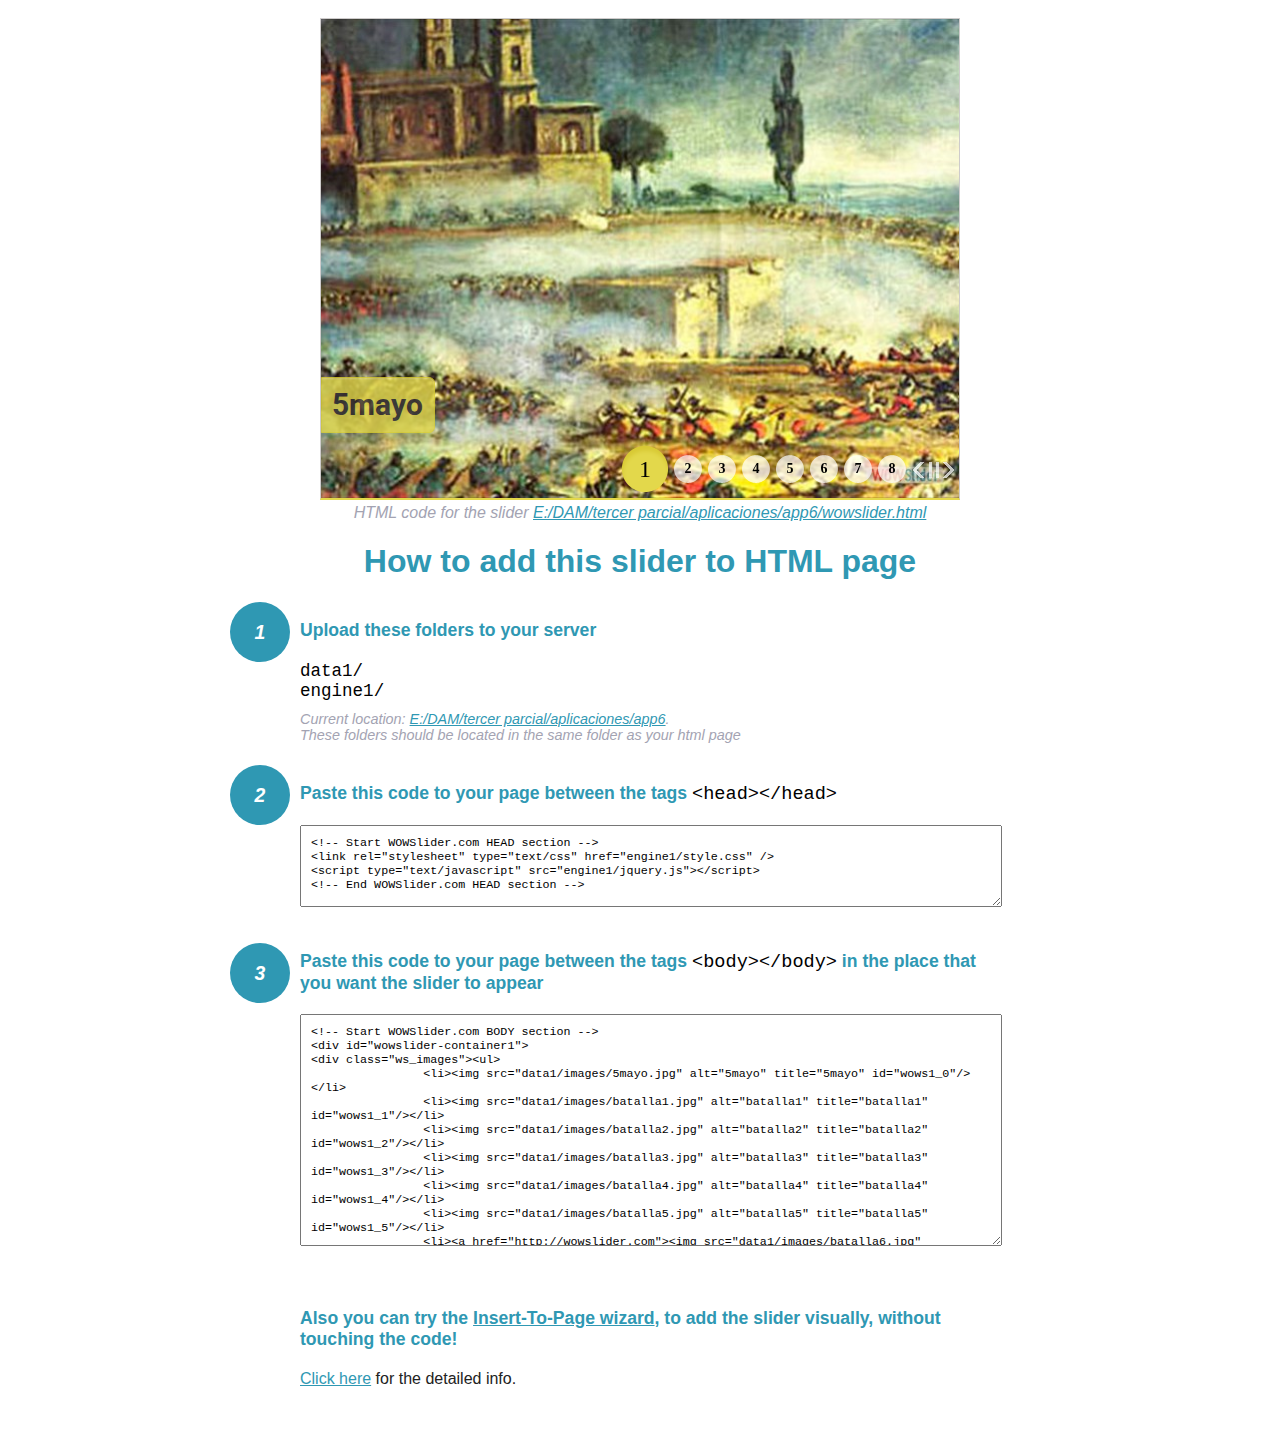
<file: wowslider-howto.html>
<!DOCTYPE html>
<html>
<head>
	<title>WOWSlider</title>
	<meta http-equiv="content-type" content="text/html; charset=utf-8" />
	<meta name="description" content="WOWSlider" />
	
	<!-- Start WOWSlider.com HEAD section --> <!-- add to the <head> of your page -->
	<link rel="stylesheet" type="text/css" href="engine1/style.css" />
	<script type="text/javascript" src="engine1/jquery.js"></script>
	<!-- End WOWSlider.com HEAD section -->


<style>
.instuction {
	font-family: sans-serif, Arial;
	display: block;
	margin: 0 auto;
	max-width: 820px;
	width: 100%;
	padding: 0 70px;
	color: #222;
	-webkit-box-sizing: border-box;
	-moz-box-sizing: border-box;
	box-sizing: border-box;
}
.instuction h1 img {
	max-width: 170px;
	vertical-align: middle;
	margin-bottom: 10px;
}
.instuction h1 {
	color: #2F98B3;
	text-align: center;
}
.instuction h2 {
	position: relative;
	font-size: 1.1em;
	color: #2F98B3;
	margin-bottom: 20px;
	margin-top: 40px;
}
.instuction h2 span.num {
	position: absolute;
	left: -70px;
	top: -18px;
	display: inline-block;
	vertical-align: middle;
	font-style: italic;
	font-size: 1.1em;
	width: 60px;
	height: 60px;
	line-height: 60px;
	text-align: center;
	background: #2F98B3;
	color: #fff;
	border-radius: 50%;
}
.instuction .mono {
	color: #000;
	font-family: monospace;
	font-size: 1.3em;
	font-weight: normal;
}
.instuction li.mono {
	font-size: 1.5em;
}

.instuction ul {
	font-size: 0.9em;
	margin-top: 0;
	padding-left: 0;
	list-style: none;
}
.instuction .note {
	color: #A3A3B2;
	font-style: italic;
	padding-top: 10px;
}
.instuction p.note {
	text-align: center;
	padding-top: 0;
	margin-top: 4px;
}
.instuction textarea {
	font-size: 0.9em;
	min-height: 60px;
	padding: 10px;
	margin: 0;
	overflow: auto;
	max-width: 100%;
	width: 100%;
}
.instuction a,
.instuction a:visited {
	color: #2F98B3;
}
</style>


</head>
<body style="margin:auto">

<br>

<!-- Start WOWSlider.com BODY section --> <!-- add to the <body> of your page -->
<div id="wowslider-container1">
<div class="ws_images"><ul>
		<li><img src="data1/images/5mayo.jpg" alt="5mayo" title="5mayo" id="wows1_0"/></li>
		<li><img src="data1/images/batalla1.jpg" alt="batalla1" title="batalla1" id="wows1_1"/></li>
		<li><img src="data1/images/batalla2.jpg" alt="batalla2" title="batalla2" id="wows1_2"/></li>
		<li><img src="data1/images/batalla3.jpg" alt="batalla3" title="batalla3" id="wows1_3"/></li>
		<li><img src="data1/images/batalla4.jpg" alt="batalla4" title="batalla4" id="wows1_4"/></li>
		<li><img src="data1/images/batalla5.jpg" alt="batalla5" title="batalla5" id="wows1_5"/></li>
		<li><a href="http://wowslider.com"><img src="data1/images/batalla6.jpg" alt="responsive slider" title="batalla6" id="wows1_6"/></a></li>
		<li><img src="data1/images/batalla7.jpg" alt="batalla7" title="batalla7" id="wows1_7"/></li>
	</ul></div>
	<div class="ws_bullets"><div>
		<a href="#" title="5mayo"><span><img src="data1/tooltips/5mayo.jpg" alt="5mayo"/>1</span></a>
		<a href="#" title="batalla1"><span><img src="data1/tooltips/batalla1.jpg" alt="batalla1"/>2</span></a>
		<a href="#" title="batalla2"><span><img src="data1/tooltips/batalla2.jpg" alt="batalla2"/>3</span></a>
		<a href="#" title="batalla3"><span><img src="data1/tooltips/batalla3.jpg" alt="batalla3"/>4</span></a>
		<a href="#" title="batalla4"><span><img src="data1/tooltips/batalla4.jpg" alt="batalla4"/>5</span></a>
		<a href="#" title="batalla5"><span><img src="data1/tooltips/batalla5.jpg" alt="batalla5"/>6</span></a>
		<a href="#" title="batalla6"><span><img src="data1/tooltips/batalla6.jpg" alt="batalla6"/>7</span></a>
		<a href="#" title="batalla7"><span><img src="data1/tooltips/batalla7.jpg" alt="batalla7"/>8</span></a>
	</div></div><div class="ws_script" style="position:absolute;left:-99%"><a href="http://wowslider.com">wowslider</a> by WOWSlider.com v8.7</div>
<div class="ws_shadow"></div>
</div>	
<script type="text/javascript" src="engine1/wowslider.js"></script>
<script type="text/javascript" src="engine1/script.js"></script>
<!-- End WOWSlider.com BODY section -->


<div class="instuction">
	<p class="note">HTML code for the slider <a href="file:///E:/DAM/tercer parcial/aplicaciones/app6/wowslider.html">E:/DAM/tercer parcial/aplicaciones/app6/wowslider.html</a></p>

	<h1>
		How to add this slider to HTML page
	</h1>

	<h2><span class="num">1</span> Upload these folders to your server</h2>
	<ul>
		<li class="mono">data1/</li>
		<li class="mono">engine1/</li>
		<li class="note">Current location: <a href="file:///E:/DAM/tercer parcial/aplicaciones/app6">E:/DAM/tercer parcial/aplicaciones/app6</a>. <br>These folders should be located in the same folder as your html page</li>
	</ul>

	<h2><span class="num">2</span> Paste this code to your page between the tags <span class="mono">&lt;head&gt;&lt;/head&gt;</span></h2>
	<textarea onclick="this.select()">&lt;!-- Start WOWSlider.com HEAD section --&gt;
&lt;link rel=&quot;stylesheet&quot; type=&quot;text/css&quot; href=&quot;engine1/style.css&quot; /&gt;
&lt;script type=&quot;text/javascript&quot; src=&quot;engine1/jquery.js&quot;&gt;&lt;/script&gt;
&lt;!-- End WOWSlider.com HEAD section --&gt;</textarea>


	<h2><span class="num" style="top: -8px;">3</span> Paste this code to your page between the tags <span class="mono">&lt;body&gt;&lt;/body&gt;</span> in the place that you want the slider to appear</h2>
	<textarea onclick="this.select()" rows="15">&lt;!-- Start WOWSlider.com BODY section --&gt;
&lt;div id=&quot;wowslider-container1&quot;&gt;
&lt;div class=&quot;ws_images&quot;&gt;&lt;ul&gt;
		&lt;li&gt;&lt;img src=&quot;data1/images/5mayo.jpg&quot; alt=&quot;5mayo&quot; title=&quot;5mayo&quot; id=&quot;wows1_0&quot;/&gt;&lt;/li&gt;
		&lt;li&gt;&lt;img src=&quot;data1/images/batalla1.jpg&quot; alt=&quot;batalla1&quot; title=&quot;batalla1&quot; id=&quot;wows1_1&quot;/&gt;&lt;/li&gt;
		&lt;li&gt;&lt;img src=&quot;data1/images/batalla2.jpg&quot; alt=&quot;batalla2&quot; title=&quot;batalla2&quot; id=&quot;wows1_2&quot;/&gt;&lt;/li&gt;
		&lt;li&gt;&lt;img src=&quot;data1/images/batalla3.jpg&quot; alt=&quot;batalla3&quot; title=&quot;batalla3&quot; id=&quot;wows1_3&quot;/&gt;&lt;/li&gt;
		&lt;li&gt;&lt;img src=&quot;data1/images/batalla4.jpg&quot; alt=&quot;batalla4&quot; title=&quot;batalla4&quot; id=&quot;wows1_4&quot;/&gt;&lt;/li&gt;
		&lt;li&gt;&lt;img src=&quot;data1/images/batalla5.jpg&quot; alt=&quot;batalla5&quot; title=&quot;batalla5&quot; id=&quot;wows1_5&quot;/&gt;&lt;/li&gt;
		&lt;li&gt;&lt;a href=&quot;http://wowslider.com&quot;&gt;&lt;img src=&quot;data1/images/batalla6.jpg&quot; alt=&quot;responsive slider&quot; title=&quot;batalla6&quot; id=&quot;wows1_6&quot;/&gt;&lt;/a&gt;&lt;/li&gt;
		&lt;li&gt;&lt;img src=&quot;data1/images/batalla7.jpg&quot; alt=&quot;batalla7&quot; title=&quot;batalla7&quot; id=&quot;wows1_7&quot;/&gt;&lt;/li&gt;
	&lt;/ul&gt;&lt;/div&gt;
	&lt;div class=&quot;ws_bullets&quot;&gt;&lt;div&gt;
		&lt;a href=&quot;#&quot; title=&quot;5mayo&quot;&gt;&lt;span&gt;&lt;img src=&quot;data1/tooltips/5mayo.jpg&quot; alt=&quot;5mayo&quot;/&gt;1&lt;/span&gt;&lt;/a&gt;
		&lt;a href=&quot;#&quot; title=&quot;batalla1&quot;&gt;&lt;span&gt;&lt;img src=&quot;data1/tooltips/batalla1.jpg&quot; alt=&quot;batalla1&quot;/&gt;2&lt;/span&gt;&lt;/a&gt;
		&lt;a href=&quot;#&quot; title=&quot;batalla2&quot;&gt;&lt;span&gt;&lt;img src=&quot;data1/tooltips/batalla2.jpg&quot; alt=&quot;batalla2&quot;/&gt;3&lt;/span&gt;&lt;/a&gt;
		&lt;a href=&quot;#&quot; title=&quot;batalla3&quot;&gt;&lt;span&gt;&lt;img src=&quot;data1/tooltips/batalla3.jpg&quot; alt=&quot;batalla3&quot;/&gt;4&lt;/span&gt;&lt;/a&gt;
		&lt;a href=&quot;#&quot; title=&quot;batalla4&quot;&gt;&lt;span&gt;&lt;img src=&quot;data1/tooltips/batalla4.jpg&quot; alt=&quot;batalla4&quot;/&gt;5&lt;/span&gt;&lt;/a&gt;
		&lt;a href=&quot;#&quot; title=&quot;batalla5&quot;&gt;&lt;span&gt;&lt;img src=&quot;data1/tooltips/batalla5.jpg&quot; alt=&quot;batalla5&quot;/&gt;6&lt;/span&gt;&lt;/a&gt;
		&lt;a href=&quot;#&quot; title=&quot;batalla6&quot;&gt;&lt;span&gt;&lt;img src=&quot;data1/tooltips/batalla6.jpg&quot; alt=&quot;batalla6&quot;/&gt;7&lt;/span&gt;&lt;/a&gt;
		&lt;a href=&quot;#&quot; title=&quot;batalla7&quot;&gt;&lt;span&gt;&lt;img src=&quot;data1/tooltips/batalla7.jpg&quot; alt=&quot;batalla7&quot;/&gt;8&lt;/span&gt;&lt;/a&gt;
	&lt;/div&gt;&lt;/div&gt;&lt;div class=&quot;ws_script&quot; style=&quot;position:absolute;left:-99%&quot;&gt;&lt;a href=&quot;http://wowslider.com&quot;&gt;wowslider&lt;/a&gt; by WOWSlider.com v8.7&lt;/div&gt;
&lt;div class=&quot;ws_shadow&quot;&gt;&lt;/div&gt;
&lt;/div&gt;	
&lt;script type=&quot;text/javascript&quot; src=&quot;engine1/wowslider.js&quot;&gt;&lt;/script&gt;
&lt;script type=&quot;text/javascript&quot; src=&quot;engine1/script.js&quot;&gt;&lt;/script&gt;
&lt;!-- End WOWSlider.com BODY section --&gt;</textarea>

<br><br>
<h2>Also you can try the <a href="http://wowslider.com/help/add-wowslider-to-page-2.html" target="_blank">Insert-To-Page wizard</a>, to add the slider visually, without touching the code!</h2>
<p>
	<a href="http://wowslider.com/help/add-wowslider-to-page-2.html" target="_blank">Click here</a> for the detailed info.
</p>
</div>

<br><br>
</body>
</html>
</file>
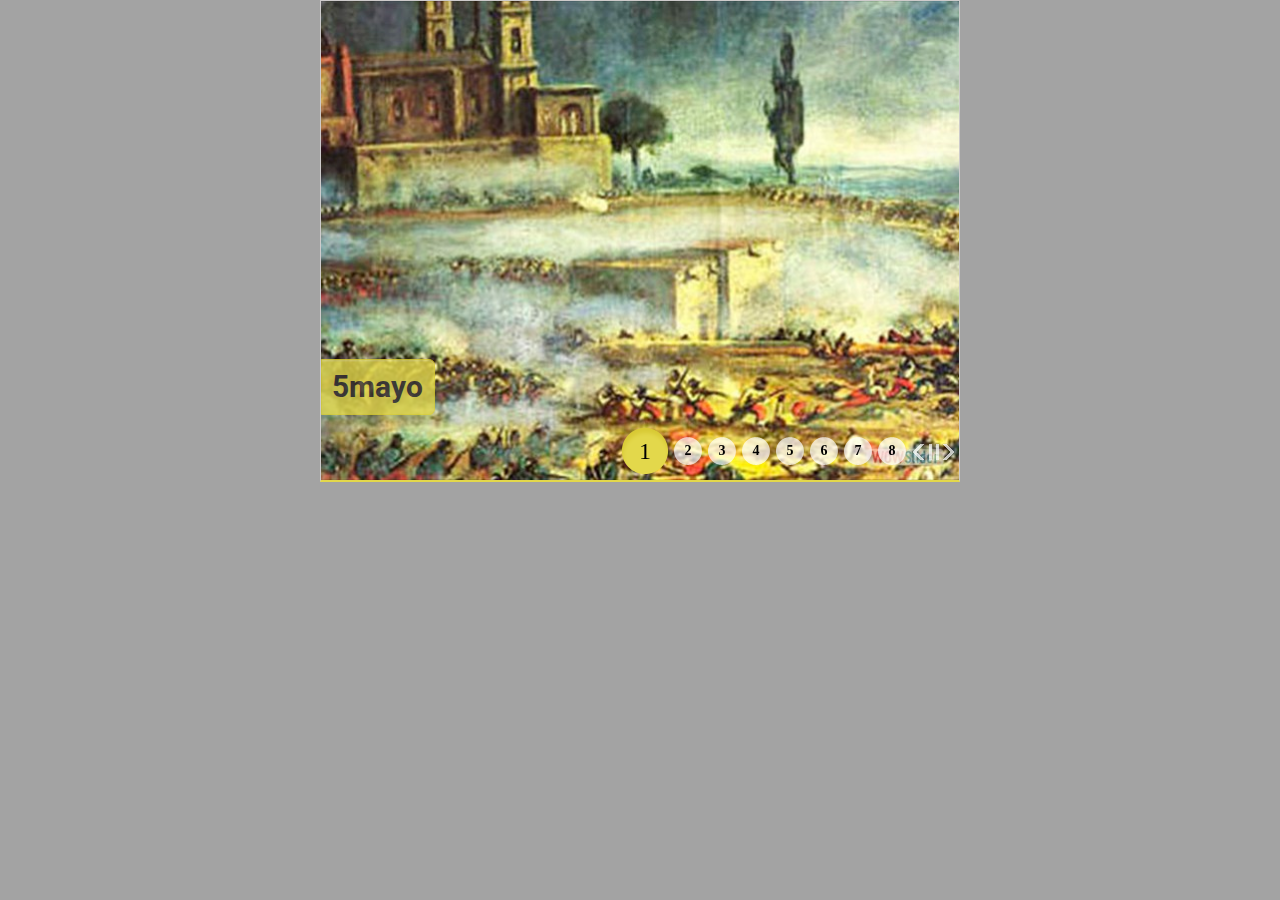
<file: wowslider.html>
<!DOCTYPE html>
<html>
<head>
	<title>Wowslider</title>
	<meta http-equiv="content-type" content="text/html; charset=utf-8" />
	<meta name="description" content="Made with WOW Slider - Create beautiful, responsive image sliders in a few clicks. Awesome skins and animations. Wowslider" />
	
	<!-- Start WOWSlider.com HEAD section --> <!-- add to the <head> of your page -->
	<link rel="stylesheet" type="text/css" href="engine1/style.css" />
	<script type="text/javascript" src="engine1/jquery.js"></script>
	<!-- End WOWSlider.com HEAD section -->

</head>
<body style="background-color:#a3a3a3;margin:auto">
	
	<!-- Start WOWSlider.com BODY section --> <!-- add to the <body> of your page -->
	<div id="wowslider-container1">
	<div class="ws_images"><ul>
		<li><img src="data1/images/5mayo.jpg" alt="5mayo" title="5mayo" id="wows1_0"/></li>
		<li><img src="data1/images/batalla1.jpg" alt="batalla1" title="batalla1" id="wows1_1"/></li>
		<li><img src="data1/images/batalla2.jpg" alt="batalla2" title="batalla2" id="wows1_2"/></li>
		<li><img src="data1/images/batalla3.jpg" alt="batalla3" title="batalla3" id="wows1_3"/></li>
		<li><img src="data1/images/batalla4.jpg" alt="batalla4" title="batalla4" id="wows1_4"/></li>
		<li><img src="data1/images/batalla5.jpg" alt="batalla5" title="batalla5" id="wows1_5"/></li>
		<li><a href="http://wowslider.com"><img src="data1/images/batalla6.jpg" alt="responsive slider" title="batalla6" id="wows1_6"/></a></li>
		<li><img src="data1/images/batalla7.jpg" alt="batalla7" title="batalla7" id="wows1_7"/></li>
	</ul></div>
	<div class="ws_bullets"><div>
		<a href="#" title="5mayo"><span><img src="data1/tooltips/5mayo.jpg" alt="5mayo"/>1</span></a>
		<a href="#" title="batalla1"><span><img src="data1/tooltips/batalla1.jpg" alt="batalla1"/>2</span></a>
		<a href="#" title="batalla2"><span><img src="data1/tooltips/batalla2.jpg" alt="batalla2"/>3</span></a>
		<a href="#" title="batalla3"><span><img src="data1/tooltips/batalla3.jpg" alt="batalla3"/>4</span></a>
		<a href="#" title="batalla4"><span><img src="data1/tooltips/batalla4.jpg" alt="batalla4"/>5</span></a>
		<a href="#" title="batalla5"><span><img src="data1/tooltips/batalla5.jpg" alt="batalla5"/>6</span></a>
		<a href="#" title="batalla6"><span><img src="data1/tooltips/batalla6.jpg" alt="batalla6"/>7</span></a>
		<a href="#" title="batalla7"><span><img src="data1/tooltips/batalla7.jpg" alt="batalla7"/>8</span></a>
	</div></div><div class="ws_script" style="position:absolute;left:-99%"><a href="http://wowslider.com">wowslider</a> by WOWSlider.com v8.7</div>
	<div class="ws_shadow"></div>
	</div>	
	<script type="text/javascript" src="engine1/wowslider.js"></script>
	<script type="text/javascript" src="engine1/script.js"></script>
	<!-- End WOWSlider.com BODY section -->

</body>
</html>
</file>
<file: engine1/style.css>
/*
 *	generated by WOW Slider 8.7
 *	template Sunny
 */
@import url(https://fonts.googleapis.com/css?family=Roboto&subset=latin,cyrillic-ext,latin-ext,cyrillic,greek-ext,greek,vietnamese);
#wowslider-container1 { 
	display: table;
	zoom: 1; 
	position: relative;
	width: 100%;
	max-width: 640px;
	max-height:480px;
	margin:0px auto 0px;
	z-index:90;
	text-align:left; /* reset align=center */
	font-size: 10px;
	text-shadow: none; /* fix some user styles */

	/* reset box-sizing (to boostrap friendly) */
	-webkit-box-sizing: content-box;
	-moz-box-sizing: content-box;
	box-sizing: content-box; 
}
* html #wowslider-container1{ width:640px }
#wowslider-container1 .ws_images ul{
	position:relative;
	width: 10000%; 
	height:100%;
	left:0;
	list-style:none;
	margin:0;
	padding:0;
	border-spacing:0;
	overflow: visible;
	/*table-layout:fixed;*/
}
#wowslider-container1 .ws_images ul li{
	position: relative;
	width:1%;
	height:100%;
	line-height:0; /*opera*/
	overflow: hidden;
	float:left;
	/*font-size:0;*/
	padding:0 0 0 0 !important;
	margin:0 0 0 0 !important;
}

#wowslider-container1 .ws_images{
	position: relative;
	left:0;
	top:0;
	height:100%;
	max-height:480px;
	max-width: 640px;
	vertical-align: top;
	border:none;
	overflow: hidden;
}
#wowslider-container1 .ws_images ul a{
	width:100%;
	height:100%;
	max-height:480px;
	display:block;
	color:transparent;
}
#wowslider-container1 img{
	max-width: none !important;
}
#wowslider-container1 .ws_images .ws_list img,
#wowslider-container1 .ws_images > div > img{
	width:100%;
	border:none 0;
	max-width: none;
	padding:0;
	margin:0;
}
#wowslider-container1 .ws_images > div > img {
	max-height:480px;
}

#wowslider-container1 .ws_images iframe {
	position: absolute;
	z-index: -1;
}

#wowslider-container1 .ws-title > div {
	display: inline-block !important;
}

#wowslider-container1 a{ 
	text-decoration: none; 
	outline: none; 
	border: none; 
}

#wowslider-container1  .ws_bullets { 
	float: left;
	position:absolute;
	z-index:70;
}
#wowslider-container1  .ws_bullets div{
	position:relative;
	float:left;
	font-size: 0px;
}
/* compatibility with Joomla styles */
#wowslider-container1  .ws_bullets a {
	line-height: 0;
}

#wowslider-container1  .ws_script{
	display:none;
}
#wowslider-container1 sound, 
#wowslider-container1 object{
	position:absolute;
}

/* prevent some of users reset styles */
#wowslider-container1 .ws_effect {
	position: static;
	width: 100%;
	height: 100%;
}

#wowslider-container1 .ws_photoItem {
	border: 2em solid #fff;
	margin-left: -2em;
	margin-top: -2em;
}
#wowslider-container1 .ws_cube_side {
	background: #A6A5A9;
}


#wowslider-container1.ws_gestures {
	cursor: -webkit-grab;
	cursor: -moz-grab;
	cursor: url("[data-uri]"), move;
}
#wowslider-container1.ws_gestures.ws_grabbing {
	cursor: -webkit-grabbing;
	cursor: -moz-grabbing;
	cursor: url("[data-uri]"), move;
}

/* hide controls when video start play */
#wowslider-container1.ws_video_playing .ws_bullets,
#wowslider-container1.ws_video_playing .ws_fullscreen,
#wowslider-container1.ws_video_playing .ws_next,
#wowslider-container1.ws_video_playing .ws_prev {
	display: none;
}


/* youtube/vimeo buttons */
#wowslider-container1 .ws_video_btn {
	position: absolute;
	display: none;
	cursor: pointer;
	top: 0;
	left: 0;
	width: 100%;
	height: 100%;
	z-index: 55;
}
#wowslider-container1 .ws_video_btn.ws_youtube,
#wowslider-container1 .ws_video_btn.ws_vimeo {
	display: block;
}
#wowslider-container1 .ws_video_btn div {
	position: absolute;
	background-image: url(./playvideo.png);
	background-size: 200%;
	top: 50%;
	left: 50%;
	width: 7em;
	height: 5em;
	margin-left: -3.5em;
	margin-top: -2.5em;
}
#wowslider-container1 .ws_video_btn.ws_youtube div {
	background-position: 0 0;
}
#wowslider-container1 .ws_video_btn.ws_youtube:hover div {
	background-position: 100% 0;
}
#wowslider-container1 .ws_video_btn.ws_vimeo div {
	background-position: 0 100%;
}
#wowslider-container1 .ws_video_btn.ws_vimeo:hover div {
	background-position: 100% 100%;
}

#wowslider-container1 .ws_playpause.ws_hide {
	display: none !important;
}
#wowslider-container1  .ws_bullets { 
	padding: 5px 0px; 
}
#wowslider-container1 .ws_bullets a { 
	font:14px/48px 'Tinos',Georgia,serif; 
	font-weight: bold;
	color:#000000;
	text-align:center;
	margin:0px -7px;
	width:48px;
	height:48px;
	background: url(./bullet.png) left top;
	float: left; 
	position:relative;
}
#wowslider-container1 .ws_bullets a:hover{
	background-position: 0 50%;
}
#wowslider-container1 .ws_bullets a.ws_selbull{
	background-position: 0 100%;
	margin:0px 2px;
	font:24px/48px 'Tinos',Georgia,serif;
}
#wowslider-container1 a.ws_next, #wowslider-container1 a.ws_prev {
	background-size: 200%;

	position:absolute;
	bottom:2em;
	margin-top:-0.5em;
	z-index:60;
	width: 1.1em;
	height: 1.6em;	
	background-image: url(./arrows.png);
}
#wowslider-container1 a.ws_next{
	background-position: 100% 0;
	right:0.5em;
}
#wowslider-container1 a.ws_prev {
	right:3.5em;
	background-position: 0 0; 
}
#wowslider-container1 a.ws_next:hover{
	background-position: 100% 100%;
}
#wowslider-container1 a.ws_prev:hover {
	background-position: 0 100%; 
}

/*playpause*/
#wowslider-container1 .ws_playpause {
    width: 1em;
    height: 1.6em;
    position: absolute;
    bottom:2em;
    right: 2em;
    margin-left: -0.5em;
    margin-top: -0.8em;
    z-index: 59;
}

#wowslider-container1 .ws_pause {
	background-size: 100%;
    background-image: url(./pause.png);
}

#wowslider-container1 .ws_play {
	background-size: 100%;
    background-image: url(./play.png);
}

#wowslider-container1 .ws_pause:hover, #wowslider-container1 .ws_play:hover {
    background-position: 100% 100% !important;
}/* bottom right*/
#wowslider-container1  .ws_bullets {
	bottom:0;
	right:50px;
}#wowslider-container1 .ws-title{
	position: absolute;
    font: 3em 'Roboto', sans-serif;
	bottom:1.35em;
	left: 0;
	margin: 0 0.2em 0.8em 0;
	z-index: 50;
	color: #383334;
	font-weight: bold;	
}
#wowslider-container1 .ws-title div,#wowslider-container1 .ws-title span{
	display:inline-block;
	background-color:#E3D84B;	
	border: 0.05em solid #E0D335;	
	border-radius:0 0.2em 0.2em 0;	
	-moz-border-radius:0 0.2em 0.2em 0;
 	-webkit-border-radius:0 0.2em 0.2em 0;
	opacity:0.8;
	filter:progid:DXImageTransform.Microsoft.Alpha(opacity=80);	
	box-shadow: 0 0.05em 0 rgba(255, 255, 255, 0.2) inset;
	-moz-box-shadow: 0 0.05em 0 rgba(255, 255, 255, 0.2) inset;
	-webkit-box-shadow: 0 0.05em 0 rgba(255, 255, 255, 0.2) inset;
}
#wowslider-container1 .ws-title div{
	padding:0.6em;
	line-height: 1.15em;
	display:block;
	margin-top:0.5em;
	font-size: 0.6em;
	font-weight: normal;
	background-color:#fcfae8;
	border: 0.05em solid #f9f5d2;	
	box-shadow: 0 0.05em 0 rgba(215, 215, 215, 0.2) inset;
	-moz-box-shadow: 0 0.05em 0 rgba(215, 215, 215, 0.2) inset;
	-webkit-box-shadow: 0 0.05em 0 rgba(215, 215, 215, 0.2) inset;	
}
#wowslider-container1 .ws-title span{
	padding:0.35em;
	line-height: 1.1em;
}
#wowslider-container1 .ws_images > ul{
	animation: wsBasic 32s infinite;
	-moz-animation: wsBasic 32s infinite;
	-webkit-animation: wsBasic 32s infinite;
}
@keyframes wsBasic{0%{left:-0%} 6.25%{left:-0%} 12.5%{left:-100%} 18.75%{left:-100%} 25%{left:-200%} 31.25%{left:-200%} 37.5%{left:-300%} 43.75%{left:-300%} 50%{left:-400%} 56.25%{left:-400%} 62.5%{left:-500%} 68.75%{left:-500%} 75%{left:-600%} 81.25%{left:-600%} 87.5%{left:-700%} 93.75%{left:-700%} }
@-moz-keyframes wsBasic{0%{left:-0%} 6.25%{left:-0%} 12.5%{left:-100%} 18.75%{left:-100%} 25%{left:-200%} 31.25%{left:-200%} 37.5%{left:-300%} 43.75%{left:-300%} 50%{left:-400%} 56.25%{left:-400%} 62.5%{left:-500%} 68.75%{left:-500%} 75%{left:-600%} 81.25%{left:-600%} 87.5%{left:-700%} 93.75%{left:-700%} }
@-webkit-keyframes wsBasic{0%{left:-0%} 6.25%{left:-0%} 12.5%{left:-100%} 18.75%{left:-100%} 25%{left:-200%} 31.25%{left:-200%} 37.5%{left:-300%} 43.75%{left:-300%} 50%{left:-400%} 56.25%{left:-400%} 62.5%{left:-500%} 68.75%{left:-500%} 75%{left:-600%} 81.25%{left:-600%} 87.5%{left:-700%} 93.75%{left:-700%} }

#wowslider-container1 .ws_images {
    border-color: #CECBCB #CECBCB #E3D84B;
	border-style: solid;
	border-width: 1px 1px 2px;
}#wowslider-container1 .ws_bullets  a img{
	text-indent:0;
	display:block;
	bottom:25px;
	left:-32px;
	visibility:hidden;
	position:absolute;
    border: 3px solid #FFFFFF;
	max-width:none;
}
#wowslider-container1 .ws_bullets a:hover img{
	visibility:visible;
}

#wowslider-container1 .ws_bulframe div div{
	height:48px;
	overflow:visible;
	position:relative;
}
#wowslider-container1 .ws_bulframe div {
	left:0;
	overflow:hidden;
	position:relative;
	width:64px;
	background-color:#FFFFFF;
}
#wowslider-container1  .ws_bullets .ws_bulframe{
	display:none;
	bottom:50px;
	overflow:visible;
	position:absolute;
	cursor:pointer;
    border: 3px solid #FFFFFF;
	margin-left: 20px;
	border-radius:4px;
	-moz-border-radius:4px;
	-webkit-border-radius:4px;


}#wowslider-container1 .ws_bulframe div div{
	height: auto;
}

@media all and (max-width:760px) {
	#wowslider-container1 .ws_fullscreen {
		display: block;
	}
}
@media all and (max-width:400px){
	#wowslider-container1 .ws_controls,
	#wowslider-container1 .ws_bullets,
	#wowslider-container1 .ws_thumbs{
		display: none
	}
}
</file>
